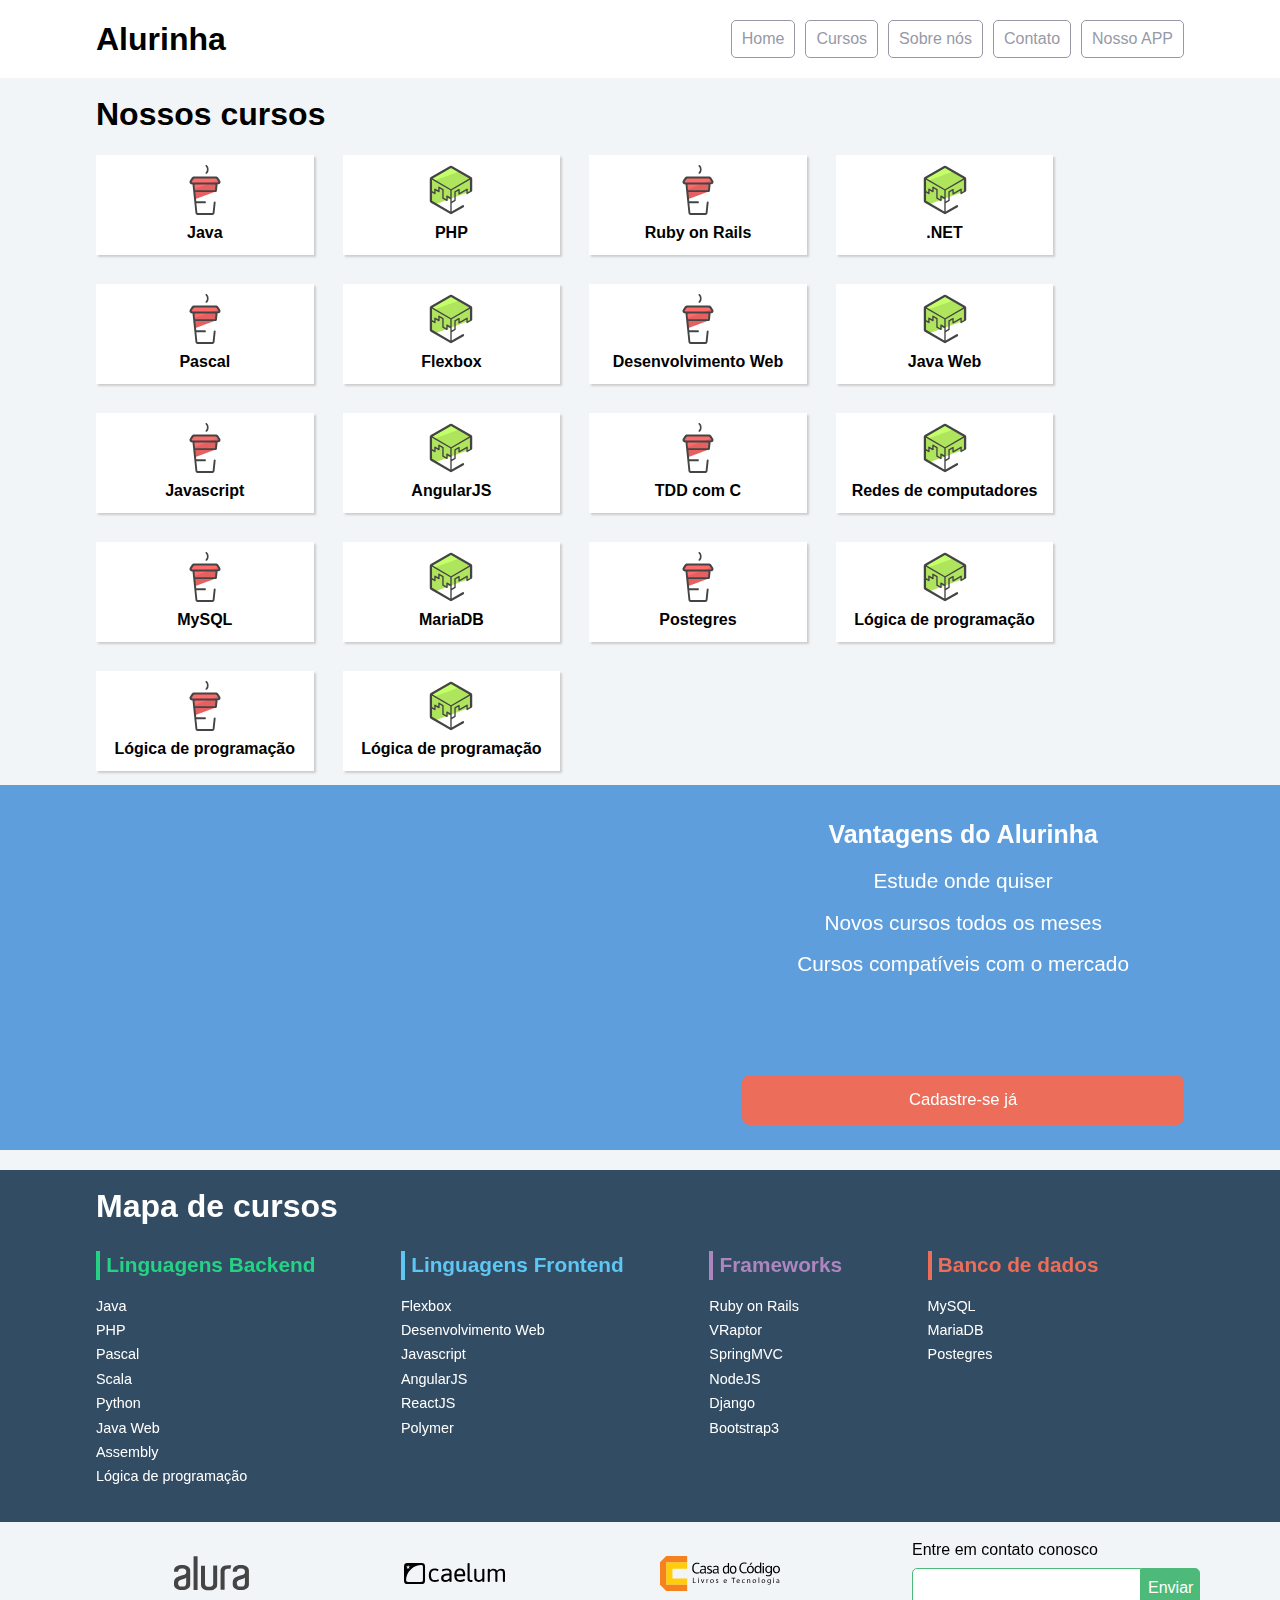
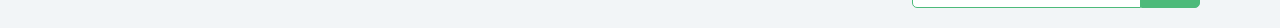
<file: index.html>
<!doctype html>
<html>
<head>
	<meta charset="utf-8">
	<meta name="viewport" content="width=device-width, initial-scale=1">
	<title>Alurinha | Cursos online</title>
	<link rel="stylesheet" href="css/reset.css">
	<link rel="stylesheet" href="css/style.css">
	<link rel="stylesheet" href="css/flexbox.css">
</head>
<body>

	<header class="cabecalhoPrincipal">
		<div class="container">
			<h1 class="cabecalhoPrincipal-titulo">
				<a href="#">Alurinha</a>
			</h1>

			<nav class="cabecalhoPrincipal-nav">
				<a class="cabecalhoPrincipal-nav-link" href="#">Home</a>
				<a class="cabecalhoPrincipal-nav-link" href="#">Cursos</a>
				<a class="cabecalhoPrincipal-nav-link" href="#">Sobre nós</a>
				<a class="cabecalhoPrincipal-nav-link" href="#">Contato</a>
				<a class="cabecalhoPrincipal-nav-link cabecalhoPrincipal-nav-link-app" href="#">Nosso APP</a>
			</nav>
		</div>

	</header>

	<main class="conteudoPrincipal">
		<div class="container">
			<h2 class="subtitulo">Nossos cursos</h2>

			<nav>
				<ul class="conteudoPrincipal-cursos">
					<li class="conteudoPrincipal-cursos-link"><a href="#">Java</a></li>
					<li class="conteudoPrincipal-cursos-link"><a href="#">PHP</a></li>
					<li class="conteudoPrincipal-cursos-link"><a href="#">Ruby on Rails</a></li>
					<li class="conteudoPrincipal-cursos-link"><a href="#">.NET</a></li>
					<li class="conteudoPrincipal-cursos-link"><a href="#">Pascal</a></li>
					<li class="conteudoPrincipal-cursos-link"><a href="#">Flexbox</a></li>
					<li class="conteudoPrincipal-cursos-link"><a href="#">Desenvolvimento Web</a></li>
					<li class="conteudoPrincipal-cursos-link"><a href="#">Java Web</a></li>
					<li class="conteudoPrincipal-cursos-link"><a href="#">Javascript</a></li>
					<li class="conteudoPrincipal-cursos-link"><a href="#">AngularJS</a></li>
					<li class="conteudoPrincipal-cursos-link"><a href="#">TDD com C</a></li>
					<li class="conteudoPrincipal-cursos-link"><a href="#">Redes de computadores</a></li>
					<li class="conteudoPrincipal-cursos-link"><a href="#">MySQL</a></li>
					<li class="conteudoPrincipal-cursos-link"><a href="#">MariaDB</a></li>
					<li class="conteudoPrincipal-cursos-link"><a href="#">Postegres</a></li>
					<li class="conteudoPrincipal-cursos-link"><a href="#">Lógica de programação</a></li>
					<li class="conteudoPrincipal-cursos-link"><a href="#">Lógica de programação</a></li>
					<li class="conteudoPrincipal-cursos-link"><a href="#">Lógica de programação</a></li>
					
				</ul>
			</nav>
		</div>

		<section class="videoSobre">
			<div class="container">
				<iframe class="videoSobre-video" width="560" height="315" src="https://www.youtube.com/embed/bIlOsJzBVaY?list=PLh2Y_pKOa4UcF1BYPJR3EIMRi3nWAUxIp" frameborder="0" allowfullscreen></iframe>
				
				<div class="videoSobre-sobre">
					<h2 class="videoSobre-sobre-title">Vantagens do Alurinha</h2>
					<ul class="videoSobre-sobre-list">
						<li class="videoSobre-sobre-item">Estude onde quiser</li>
						<li class="videoSobre-sobre-item">Novos cursos todos os meses</li>
						<li class="videoSobre-sobre-item">Cursos compatíveis com o mercado</li>
					</ul>
					<button class="videoSobre-button">Cadastre-se já</button>
				</div>
			</div>
		</section>

	</main>

	<footer class="rodapePrincipal">
		<div class="container">

			<section class="rodapePrincipal-navMap">
				<h3 class="subtitulo">Mapa de cursos</h3>
				<nav class="rodapePrincipal-navMap-list">

					<h4 class="navmap-list-title navmap-list-title-backend">Linguagens Backend</h4>
					<a class="rodapePrincipal-navMap-link" href="#">Java</a>
					<a class="rodapePrincipal-navMap-link" href="#">PHP</a>
					<a class="rodapePrincipal-navMap-link" href="#">Pascal</a>
					<a class="rodapePrincipal-navMap-link" href="#">Scala</a>
					<a class="rodapePrincipal-navMap-link" href="#">Python</a>
					<a class="rodapePrincipal-navMap-link" href="#">Java Web</a>
					<a class="rodapePrincipal-navMap-link" href="#">Assembly</a>
					<a class="rodapePrincipal-navMap-link" href="#">Lógica de programação</a>

					<h4 class="navmap-list-title navmap-list-title-frontend">Linguagens Frontend</h4>
					<a class="rodapePrincipal-navMap-link" href="#">Flexbox</a>
					<a class="rodapePrincipal-navMap-link" href="#">Desenvolvimento Web</a>
					<a class="rodapePrincipal-navMap-link" href="#">Javascript</a>
					<a class="rodapePrincipal-navMap-link" href="#">AngularJS</a>
					<a class="rodapePrincipal-navMap-link" href="#">ReactJS</a>
					<a class="rodapePrincipal-navMap-link" href="#">Polymer</a>
					
					<h4 class="navmap-list-title navmap-list-title-framework">Frameworks</h4>
					<a class="rodapePrincipal-navMap-link" href="#">Ruby on Rails</a>
					<a class="rodapePrincipal-navMap-link" href="#">VRaptor</a>
					<a class="rodapePrincipal-navMap-link" href="#">SpringMVC</a>
					<a class="rodapePrincipal-navMap-link" href="#">NodeJS</a>
					<a class="rodapePrincipal-navMap-link" href="#">Django</a>
					<a class="rodapePrincipal-navMap-link" href="#">Bootstrap3</a>

					<h4 class="navmap-list-title navmap-list-title-bancoDeDados">Banco de dados</h4>
					<a class="rodapePrincipal-navMap-link" href="#">MySQL</a>
					<a class="rodapePrincipal-navMap-link" href="#">MariaDB</a>
					<a class="rodapePrincipal-navMap-link" href="#">Postegres</a>

				</nav>
			</section>

		</div>

		<section class="rodapePrincipal-patrocinadores">
			<div class="container">
				<ul class="rodapePrincipal-patrocinadores-list">
					<li>
						<a class="rodapePrincipal-patrocinadores-list-link patrocinadores-list-link-alura" href="#">
							<img src="img/logos/alura.svg" alt="Logo da Alura">
						</a>
					</li>
					<li>
						<a class="rodapePrincipal-patrocinadores-list-link patrocinadores-list-link-caelum" href="#">
							<img src="img/logos/caelum.svg" alt="Logo da Caelum">
						</a>
					</li>
					<li>
						<a class="rodapePrincipal-patrocinadores-list-link patrocinadores-list-link-casaDoCodigo" href="#">
							<img src="img/logos/cdc.svg" alt="Logo da Casa do Código">
						</a>
					</li>
				</ul>
				<form class="rodapePrincipal-contatoForm" action="#">
					<fieldset>
						<legend class="rodapePrincipal-contatoForm-legend" for="email-contato">Entre em contato conosco</legend>
						<div class="rodapePrincipal-contatoForm-fieldset"> 
							<input class="rodapePrincipal-contatoForm-emailInput" type="email" name="email-contato" id="email-contato">
							<button class="rodapePrincipal-contatoForm-submit" type="submit">Enviar</button>
						</div>
					</fieldset>
				</form>
			</div>
		</section>
	</footer>

</body>
</html>
</file>
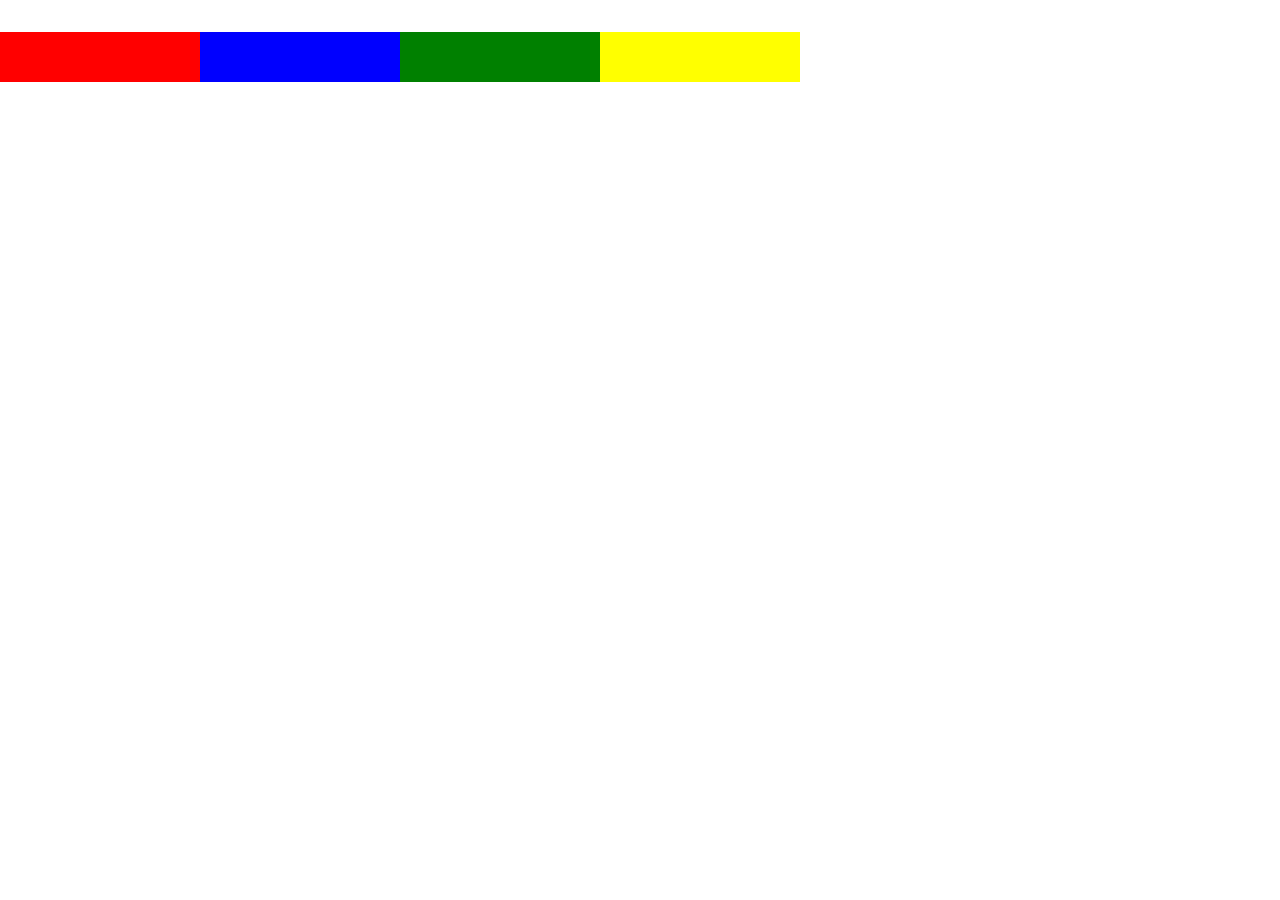
<file: maisFlex/maisFlex.html>
<!DOCTYPE html>
<html lang="en">
<head>
    <meta charset="UTF-8">
    <meta http-equiv="X-UA-Compatible" content="IE=edge">
    <meta name="viewport" content="width=device-width, initial-scale=1.0">
    <title>Mais Flex</title>
    <link rel="stylesheet" href="./style.css"/>
</head>
<body>
    
    <main class="flexContainer">
        <div class="flexItem primeiraRow primeiro"></div>
        <div class="flexItem primeiraRow"></div>
        <div class="flexItem primeiraRow"></div>
        <div class="flexItem primeiraRow"></div>
    </main>
    
</body>
</html>
</file>
<file: css/style.css>
body {
	background-color: #F2F5F7;
	font-family: 'Open Sans',Arial,sans-serif;
}

.container {
	width: 94%;
	margin: 0 auto;
}

.cabecalhoPrincipal {
	background-color: #FFF;
	padding: 20px 0;
}

.cabecalhoPrincipal-titulo {
	font-weight: bold;
	font-size: 2em;
	margin-bottom: 20px;
}

.cabecalhoPrincipal-titulo a {
	text-decoration: none;
	color: inherit;
}

.cabecalhoPrincipal-nav-link {
	padding: 10px;
	margin-bottom: 10px;
	color: #9799A6;
	background-color: #FFF;
	text-decoration: none;
	transition: .5s;
	display: block;

	border-bottom: 1px solid #9799A6;
}

.conteudoPrincipal {
	margin-top: 20px;
	margin-bottom: 20px;
}

.subtitulo {
	font-weight: bold;
	font-size: 32px;
	margin-bottom: 10px;
	text-align: center;
}

.conteudoPrincipal-cursos-link {
	height: 100px;
	background-color: #FFF;
	text-align: center;
	margin: 1%;
	transition: .3s;
	box-shadow: 2px 2px 2px #CCC;
	position: relative;
}

.conteudoPrincipal-cursos-link a {
	text-decoration: none;
	color: #000;
	font-weight: bold;
	display: block;
	width: 100%;
	height: 100%;
	position: absolute;
	top: 0;
	left: 0;
}

.conteudoPrincipal-cursos-link:hover {
	box-shadow: 4px 4px 4px #CCC;
}

.conteudoPrincipal-cursos-link a:before {
	content: '';
	display: block;
	width: 50px;
	height: 50px;
	margin: 10px auto;
}

.conteudoPrincipal-cursos-link:nth-child(even) a:before {
	background: url(../img/background1.svg) no-repeat;	
}

.conteudoPrincipal-cursos-link:nth-child(odd) a:before {
	background: url(../img/background2.svg) no-repeat;
}


.rodapePrincipal {
	background-color: #324C64;
	padding-top: 20px;
}

.rodapePrincipal .subtitulo {
	color: #FFF;
}

.rodapePrincipal-navMap-link {
	text-decoration: none;
	color: #FFF;
	margin-top: 10px;
}

.rodapePrincipal-navMap-link {
	font-size: .9em;
}

.navmap-list-title {
	font-weight: 700;
	font-size: 1.3em;
	margin: .9em 0;
	padding-left: .3em;
	padding-top: .2em;
	padding-bottom: .2em;
}

.navmap-list-title + .rodapePrincipal-navMap-link {
	margin-top: 0;
}

.navmap-list-title-bancoDeDados { color: #EC6E5A; border-left: 4px solid #EC6E5A; }
.navmap-list-title-framework { color: #AD85BF; border-left: 4px solid #AD85BF; }
.navmap-list-title-frontend { color: #5EC6F3; border-left: 4px solid #5EC6F3; }
.navmap-list-title-backend { color: #25D285; border-left: 4px solid #25D285; }

.rodapePrincipal-patrocinadores {
	margin-top: 30px;
	background: #F2F5F7;
	padding: 20px 0;
}

.rodapePrincipal-contatoForm {
	margin-top: 20px;
	text-align: center;
}

.rodapePrincipal-contatoForm label[for=email-contato] {
	font-weight: bold;
	font-size: 14px;
	color: #000;
	margin-bottom: 5px;
	display: block;
}

.rodapePrincipal-contatoForm-emailInput {
	border-top-left-radius: 5px;
	border-bottom-left-radius: 5px;
	padding: 10px;
}

.rodapePrincipal-contatoForm-submit {
	border-top-right-radius: 5px;
	border-bottom-right-radius: 5px;
	background-color: #4DBA7A;
	color: #FFF;
	cursor: pointer;
	
}

.rodapePrincipal-contatoForm-submit,
.rodapePrincipal-contatoForm-emailInput {
	outline: 0;
	border: 1px solid #4DBA7A;
	box-sizing: border-box;
	font-size: 16px;
}

.videoSobre {
	background-color: #5E9EDC;
	padding: 25px 0;

}

.videoSobre-video {
	max-width: 100%;
}

.videoSobre .container {
	color: #FFF;
}

.videoSobre-sobre-title {
	font-size: 1.2em;
	font-weight: bolder;
}

.videoSobre-sobre {
	font-size: 1.3em;
	line-height: 2;
}

.videoSobre-button {
	border-radius: 8px;
	background-color: #ec6e5a;
	display: block;
	color: #FFF;
	border: none;
	height: 50px;
	font-size: .8em;
	outline: none;
}

.rodapePrincipal-contatoForm-legend {
	margin-bottom: 10px;
}

@media(min-width: 769px) {

	.container {
		width: 85%;	
	}

	.subtitulo {
		text-align: left;
	}

	.cabecalhoPrincipal-nav-link {
		border-radius: 5px;
		border: 1px solid #9799A6;
	}

	.cabecalhoPrincipal-nav-link:hover {
		color: #FFF;
		background-color: #9799A6;
	}

	.cabecalhoPrincipal-titulo {
		margin: 0;
	}

	.cabecalhoPrincipal-nav {
		width: auto;
	}

	.cabecalhoPrincipal-nav-link {
		width: auto;
		margin: 0 0 0 10px;
	}

	.rodapePrincipal-contatoForm {
		margin-top: 0;
		text-align: left;
	}

	.conteudoPrincipal-cursos-link:nth-child(3n) {
		margin-right: 0;
	}

	.conteudoPrincipal-cursos-link:nth-child(3n+1) {
		margin-left: 0;
	}

}

@media(min-width: 1000px) {
	.conteudoPrincipal-cursos-link {
		margin: 1.333%;
	}

	.conteudoPrincipal-cursos-link:nth-child(3n) {
		margin-right: 1.33%;
	}

	.conteudoPrincipal-cursos-link:nth-child(3n+1) {
		margin-left: 1.333%;
	}

	.conteudoPrincipal-cursos-link:nth-child(4n) {
		margin-right: 0;
	}

	.conteudoPrincipal-cursos-link:nth-child(4n+1) {
		margin-left: 0;
	}

	.videoSobre-sobre {
		margin-left: 1.5em;
	}

}
</file>
<file: css/flexbox.css>
.cabecalhoPrincipal .container{
    display: flex;
    flex-direction: row;
    align-items: center;
    justify-content: space-between;
}

.cabecalhoPrincipal-titulo{
    display: flex;
}

.cabecalhoPrincipal-nav{
    display: flex;
}

.rodapePrincipal-patrocinadores .container{
    display: flex;
    justify-content: space-between;
}

.rodapePrincipal-patrocinadores-list {
    display: flex;
    align-items: center;
    justify-content: space-around;
    width: 70%;
    margin-right: 5%;
}

.rodapePrincipal-contatoForm{
    width: 25%;
}

.rodapePrincipal-contatoForm-fieldset{
    display: flex;
}

.rodapePrincipal-navMap-list{
    display: flex;
    /*flex-direction: column;
    flex-wrap: wrap;*/
    flex-flow: column wrap;
    height: 260px;
}

.conteudoPrincipal-cursos{
    display: flex;
    flex-wrap: wrap;
    
}

.conteudoPrincipal-cursos-link{
    width: 20%;
      
}
/*
.conteudoPrincipal-cursos-link:nth-child(4n){
    margin-right: 0;   
}

.conteudoPrincipal-cursos-link:nth-child(4n+1){
    margin-left: 0;   
}
*/

.videoSobre .container{
    display: flex;
}



.videoSobre-sobre-list{
    flex-grow: 1;
}

.videoSobre-video{
    flex-grow: 1;
    flex-shrink: 2;
}

.videoSobre-sobre{
    display: flex;
    text-align: center;
    flex-direction: column;
    flex-grow: 2; 
}







@media (max-width:768px) {
    .cabecalhoPrincipal-nav{
        flex-direction: column;
    }
    
    .cabecalhoPrincipal .container{
        flex-direction: column;
        align-items: initial;
        text-align: center;
    }
    .conteudoPrincipal-cursos{
        flex-direction: column;
    }
    .conteudoPrincipal-cursos-link{
        width: 100%;
    }
    .rodapePrincipal-navMap-list{
        height: auto;
    }
    .rodapePrincipal-patrocinadores .container{
        flex-direction: column;
        align-items: center;
    }
    .rodapePrincipal-patrocinadores-list{
        margin: 0;
        width: 100%;
    }
    .rodapePrincipal-contatoForm{
        width: 100%;
    }

    .rodapePrincipal-contatoForm-fieldset{
        justify-content: center;
    }

    .cabecalhoPrincipal-nav-link-app{
        order: -1;
    }

    .videoSobre .container{
        flex-direction: column;
    }

    .videoSobre-video{
        margin: 0 auto;
    }
    
    
    
}
</file>
<file: maisFlex/style.css>
.flexContainer{margin-top: 2em;}
body{ margin: 0; padding: 0;}
div { height: 50px; width: 50px;}
div:nth-child(1){ background-color: red; width: 50px; height: 50px;}
div:nth-child(2){ background-color: blue;}
div:nth-child(3){ background-color: green;}
div:nth-child(4){ background-color: yellow;}
div:nth-child(5){ background-color: pink;}
div:nth-child(6){ background-color: black;}
div:nth-child(7){ background-color: orange;}
div:nth-child(8){ background-color: silver;}

.flexContainer{ display: flex;
                /*justify-content: space-around;
                align-items: center;*/
                align-items: center;
            }

.flexItem{
    /*flex-grow: 1;
    flex: 1 1;
    */
    flex-basis: 200px;
    flex-shrink: 1;

}
.primeiro{
    /*flex-grow: 2;8
    flex-shrink: 2;*/
}
</file>
